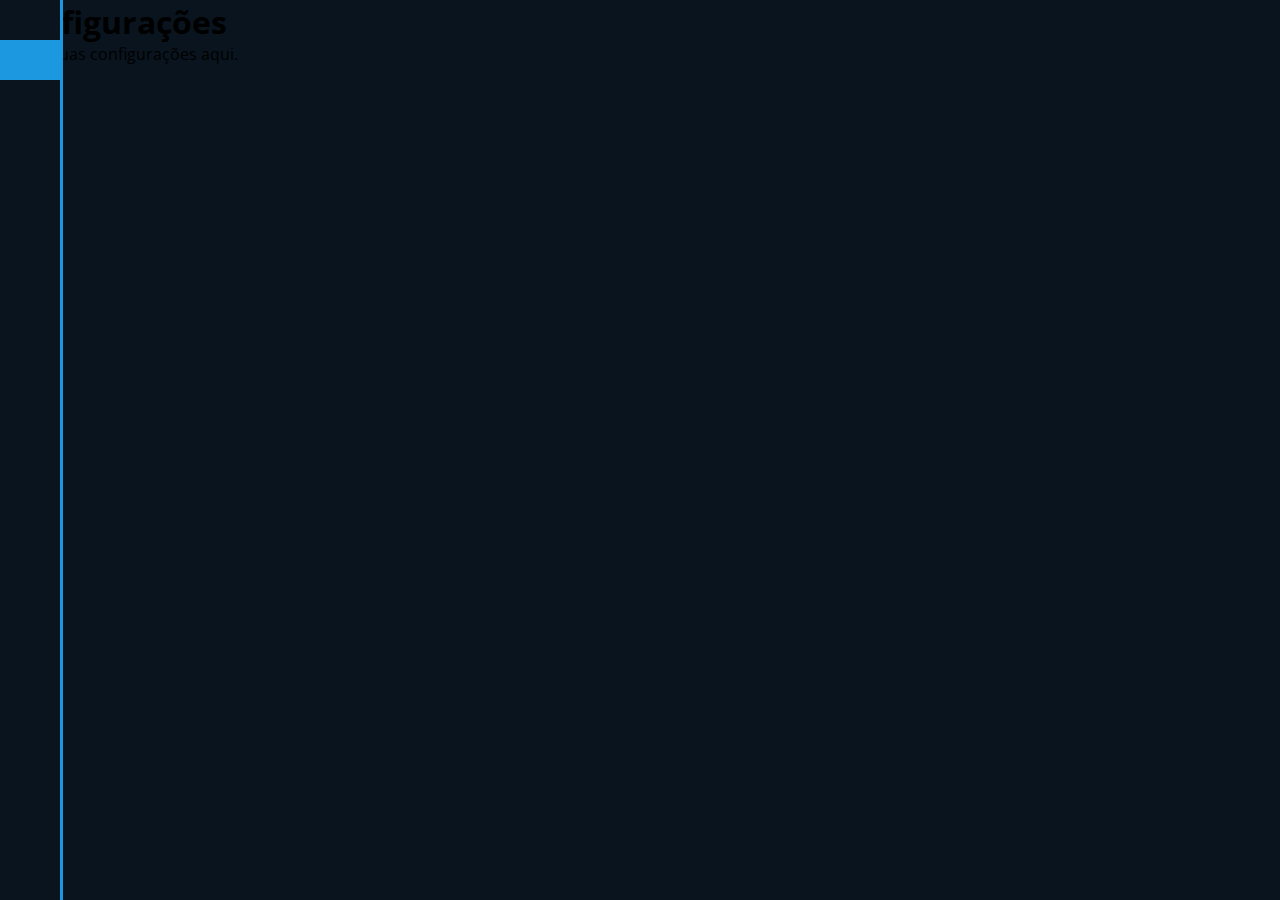
<file: configuracoes.html>
<!DOCTYPE html>
<html lang="pt-br">
<head>
    <meta charset="UTF-8">
    <meta name="viewport" content="width=device-width, initial-scale=1.0">
    <title>Configurações - Biogas Supervisor</title>
    <link rel="stylesheet" href="CSS/global.css">
    <link rel="stylesheet" href="CSS/slidebar.css">
</head>
<body>
    <nav class="menu-lateral">
        <div class="btn-expandir">
            <i class="bi bi-list" id="btn-exp"></i>
        </div>
        <ul>
                
            <li class="item-menu ativo">
                <a href="configuracoes.html">
                    <span class="icon"><i class="bi bi-gear-fill"></i></span>
                    <span class="txt-link">Configurações</span>
                </a>
            </li>
        </ul>
    </nav>
    <div class="wrapper">
        <h1>Configurações</h1>
        <p>Ajuste suas configurações aqui.</p>
    </div>
    <script src="/javascript/menu.js"></script>
    <script src="/javascript/sidebar.js"></script>
</body>
</html>
</file>
<file: CSS/global.css>
@import url('https://fonts.googleapis.com/css2?family=Crimson+Pro:wght@200&family=Open+Sans:wght@700&display=swap');

* {
    margin: 0;
    padding: 0;
    box-sizing: border-box;
    list-style: none;
    outline: none;
    font-family: 'Open Sans', sans-serif;
}

body {
    background-color: #09141E;
    color: var(--text-clr);
    font-size: 16px;
    position: relative;
}

@media only screen and (min-width: 768px){

    .main {
        max-width: 1024px;
        margin: 1rem auto;
    }

    .main::before{
        width: 70vw;
    }

    .main::after{
        width:70vw;
    }
}
</file>
<file: CSS/slidebar.css>
/* Barra Lateral */
nav.menu-lateral {
    width: 60px;
    height: 100%;
    background-color: #09141E;
    padding: 40px 0px 20px 0;
    box-shadow: 3px 0 0 #1b98e0;
    position: fixed;
    top: 0;
    left: 0;
    overflow: hidden;
    transition: .5s;
}

nav.menu-lateral.expandir {
    width: 180px;
}

.btn-exapndir {
    width: 100%;
    padding: 0 0 15px 40px;
}

.btn-exapndir > i {
    color: #e8f1f2;
    font-size: 20px;
    cursor: pointer;
    margin-left: 18px;
}

ul {
    height: 100%;
}

ul li.item-menu {
    transition: 0.2s;
}

ul li.ativo {
    background-color: #1b98e0;
}

ul li.item-menu:hover {
    background: #1b98e0;
}

ul li.item-menu a {
    color: #e8f1f2;
    text-decoration: none;
    font-size: 15px;
    padding: 0 4%;
    display: flex;
    margin-bottom: 20px;
    line-height: 40px;
    margin-left: 17px;
}

ul li.item-menu a .txt-link {
    margin-left: 20px;
    transition: .5s;
    opacity: 0;
}

nav.menu-lateral.expandir .txt-link {
    opacity: 1;
}

ul li.item-menu a .icon > i {
    font-size: 20px;
}
</file>
